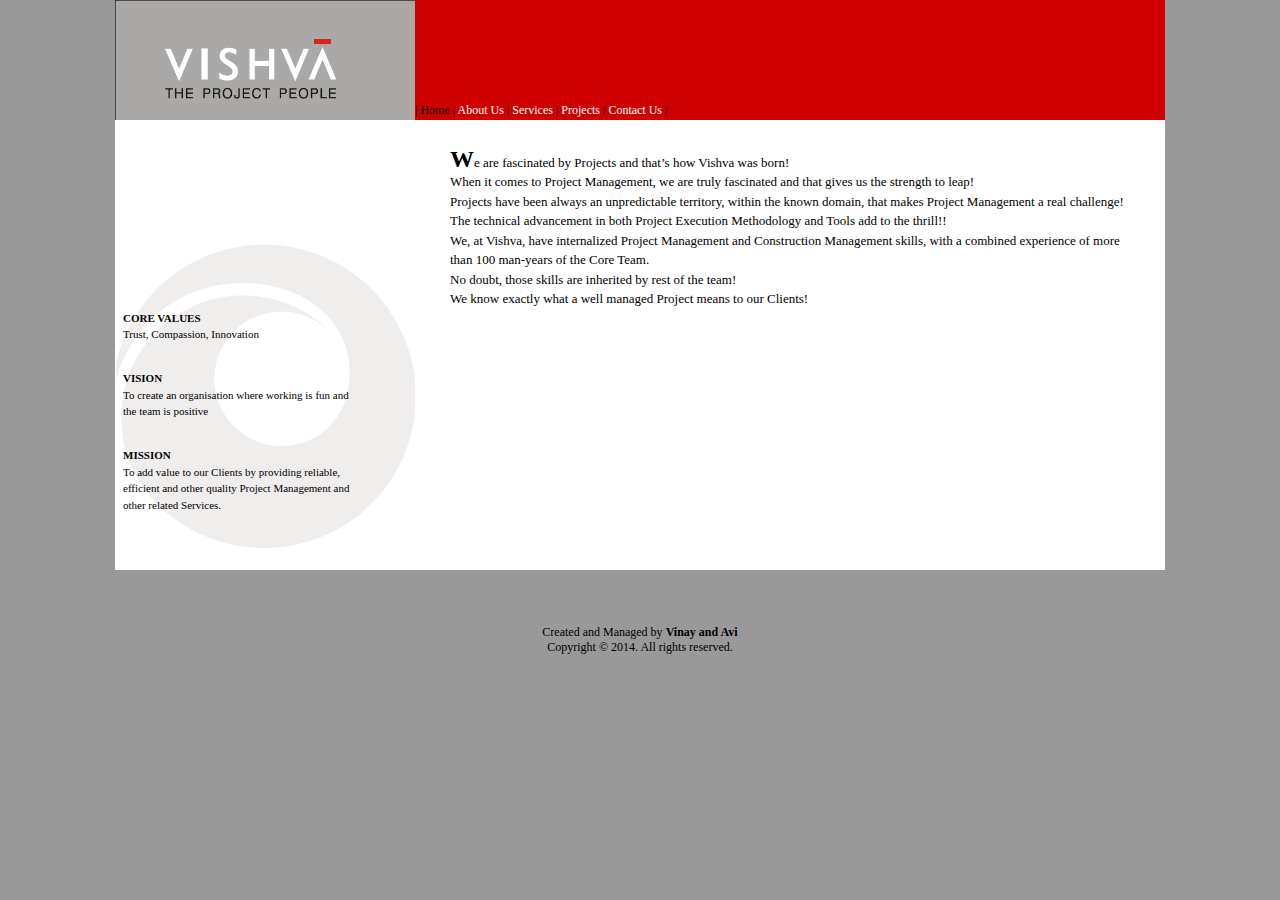
<file: index.htm>
<html>
<head>
<title>Vishva Associates</title>
<meta http-equiv="Content-Type" content="text/html; charset=iso-8859-1">
<link rel="stylesheet" href="css/styles.css" type="text/css">

</head>
<body bgcolor="#999999" leftmargin="0" topmargin="0" marginwidth="0" marginheight="0" link="black">
<table width="1050" cellspacing="0" cellpadding="0" align="center">
<tr>
<td><img src="images/vishvalogo.png"  width="300" height="120" />  </td>
 <td style=" background-color:#cf0000 ;width:750px;height:120px;">
<table width="750" cellspacing="0" cellpadding="0">
<tr>
<td style=" background-color:#cf0000 ;width:750px;height:100px;">
</td>
</tr>
<tr>
 <td style=background-color:#cf0000; class="text"; height:20px;align="center";>| <a href="index.htm"><font color="black">Home</font></a>
 | <a href="about.htm">About Us</a>
| <a href="services.htm">Services</a>
| <a href="projects.htm">Projects</a>
            | <a href="contact.htm">Contact Us</a> |</td>
        </tr>
   </table> 
</td>
</tr>
</table>
<table width="1050" cellspacing="0" cellpadding="0" border="0" align="center">
  <tr> 
    <td background="images/vishvadesign.png" height="450" valign="top" width="300"> 
      <table width="250" cellspacing="0" cellpadding="8" border="0">
        <tr> 
          <td class="text3">
            <p class="big"><br /><br /><br /><br /><br /><br /><br /><br /><br /><br /><br /><b>CORE VALUES</b><br>
              Trust, Compassion, Innovation<br /><br />
             <p class="big"><b>VISION</b><br>
              To create an organisation where working is fun and the team is positive<br /><br /> 
            <p class="big"><b>MISSION</b><br>
              To add value to our Clients by providing reliable, efficient and other quality Project Management and other related Services.<br /><br /> 

          </td>
        </tr>
      </table>
      
    </td>
      
   
    <td bgcolor="#ffffff" height="450" valign="top"> 
      <table width="700" cellspacing="10" cellpadding="0" align="center" border="0">
        <tr> 
         
          <td valign="top" class="text2"> 
            
            <p class="big"> <br /> <big><strong><font size=5>W</font></strong></big>e are fascinated by Projects and that�s how Vishva was born!<br />
When it comes to Project Management, we are truly fascinated and that  gives us the strength to leap!<br />
Projects have been always an unpredictable territory, within the known domain, that makes Project Management a real challenge! The technical advancement in both Project Execution Methodology and Tools add to the thrill!!<br />
We, at Vishva, have internalized Project Management and Construction Management skills, with a combined experience of more than 100 man-years of the Core Team.<br />
No doubt, those skills are inherited by rest of the team!<br />
We know exactly what a well  managed Project means to our Clients!<br />
</p>
            </td>
        </tr>
      </table>
    </td>
  </tr>
</table>
<table width="1050" cellspacing="10" cellpadding="0" height="40" border="0" align="center">
  <tr> 
    <td bgcolor="#999999" height="24" class="text" align="center"></br></br></br><b><font color="white"></b></font> Created and Managed by <b> Vinay and Avi</b></a><br>Copyright &copy; 
      2014. All rights reserved. </td>
  </tr>
</table>

</body>
</html>
</file>
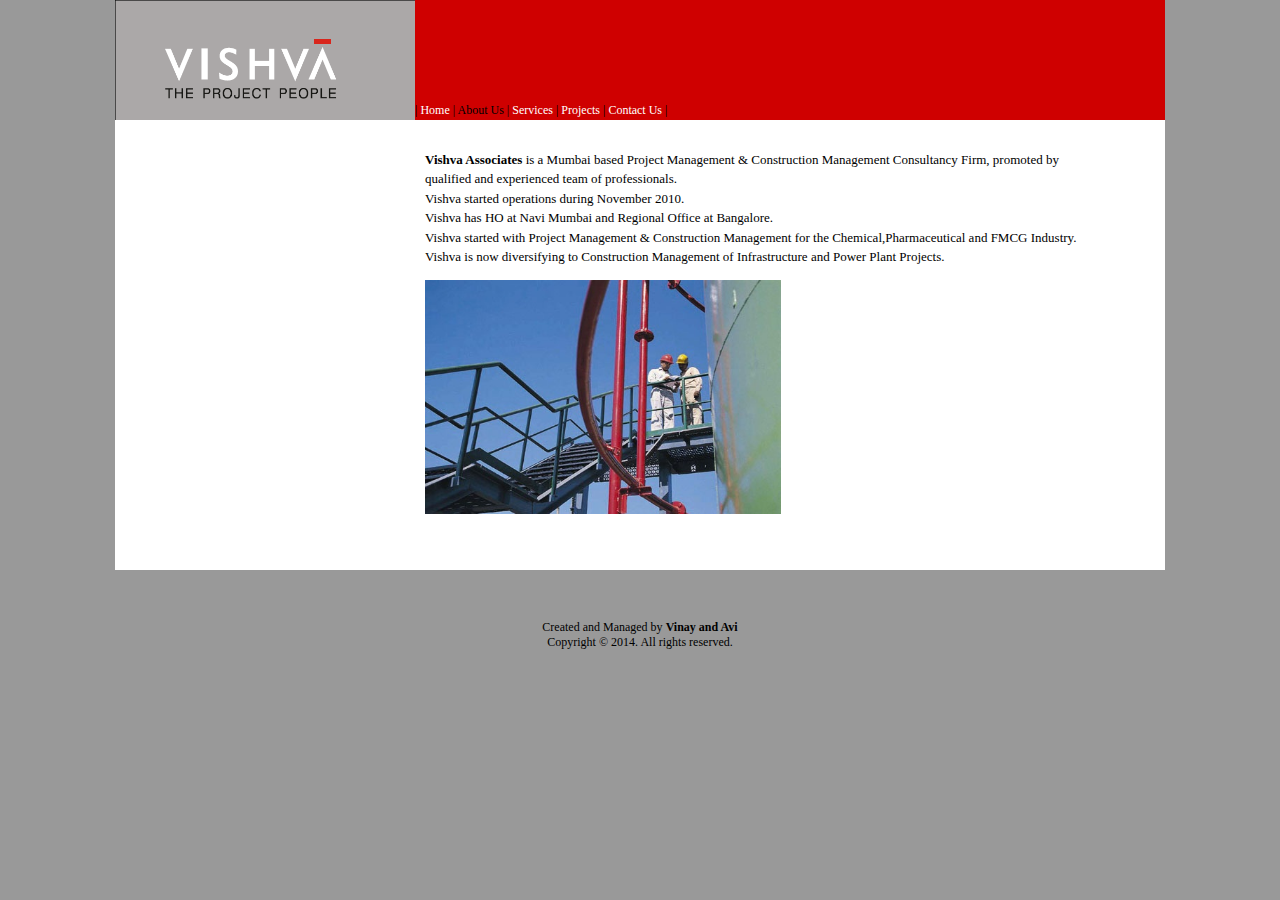
<file: about.htm>
<html>
<head>
<title>Vishva Associates</title>
<meta http-equiv="Content-Type" content="text/html; charset=iso-8859-1">
<link rel="stylesheet" href="css/styles.css" type="text/css">
</head>
<body bgcolor="#999999" leftmargin="0" topmargin="0" marginwidth="0" marginheight="0">
<table width="1050" cellspacing="0" cellpadding="0" align="center">
<tr>
<td><img src="images/vishvalogo.png"  width="300" height="120" />  </td>


  
    <td style=" background-color:#cf0000 ;width:750px;height:120px;">
<table width="750" cellspacing="0" cellpadding="0">
<tr>
<td style=" background-color:#cf0000 ;width:750px;height:100px;">
</td>
</tr>
<tr>
 <td style=background-color:#cf0000; class="text"; height:20px;align="center";>|<a href="index.htm"><span>  Home</span></a>
 | <a href="about.htm"><span><font color="black">About Us</font></span></a>
| <a href="services.htm"><span>Services</span></a>
| <a href="projects.htm"><span>Projects</span></a>
            | <a href="contact.htm"><span>Contact Us</span></a> |</td>
        </tr>
   </table> 
</td>
</tr>
</table>

<table width="1050" cellspacing="0" cellpadding="0" border="0" align="center">
  <tr> 
    <td bgcolor="#ffffff" height="450" valign="top" width="250"> 
      <table width="250" cellspacing="0" cellpadding="8" border="0">
      
      </table>
      
    </td>
    <td bgcolor="#ffffff" height="250" valign="top"> 
      <table width="700" cellspacing="10" cellpadding="0" align="center" border="0">
        <tr> 
         
          <td valign="top" class="text2"> 
            
            <p class="big"> <br />     <b>Vishva Associates</b> is a Mumbai based Project Management & Construction Management Consultancy Firm, promoted by  qualified  and experienced team of professionals.<br /> Vishva started operations during November 2010.<br />
Vishva has HO at Navi Mumbai and Regional Office at Bangalore.<br />
Vishva started with Project Management &  Construction Management for the Chemical,Pharmaceutical and FMCG  Industry.<br /> 
Vishva is now diversifying to Construction Management of Infrastructure and Power Plant Projects.<br />
</p>
<img src="images/about.jpg"  width="356" height="234"/ >
            </td>
        </tr>
      </table>
    </td>
  </tr>
</table>
<table width="1050" cellspacing="0" cellpadding="5" height="40" border="0" align="center">
  <tr> 
    <td bgcolor="#999999" height="24" class="text" align="center"></br></br></br><b><font color="white"></b></font> Created and Managed by <b> Vinay and Avi</b></a><br>Copyright &copy; 
      2014. All rights reserved. </td>
  </tr>
</table>
</body>
</html>
</file>
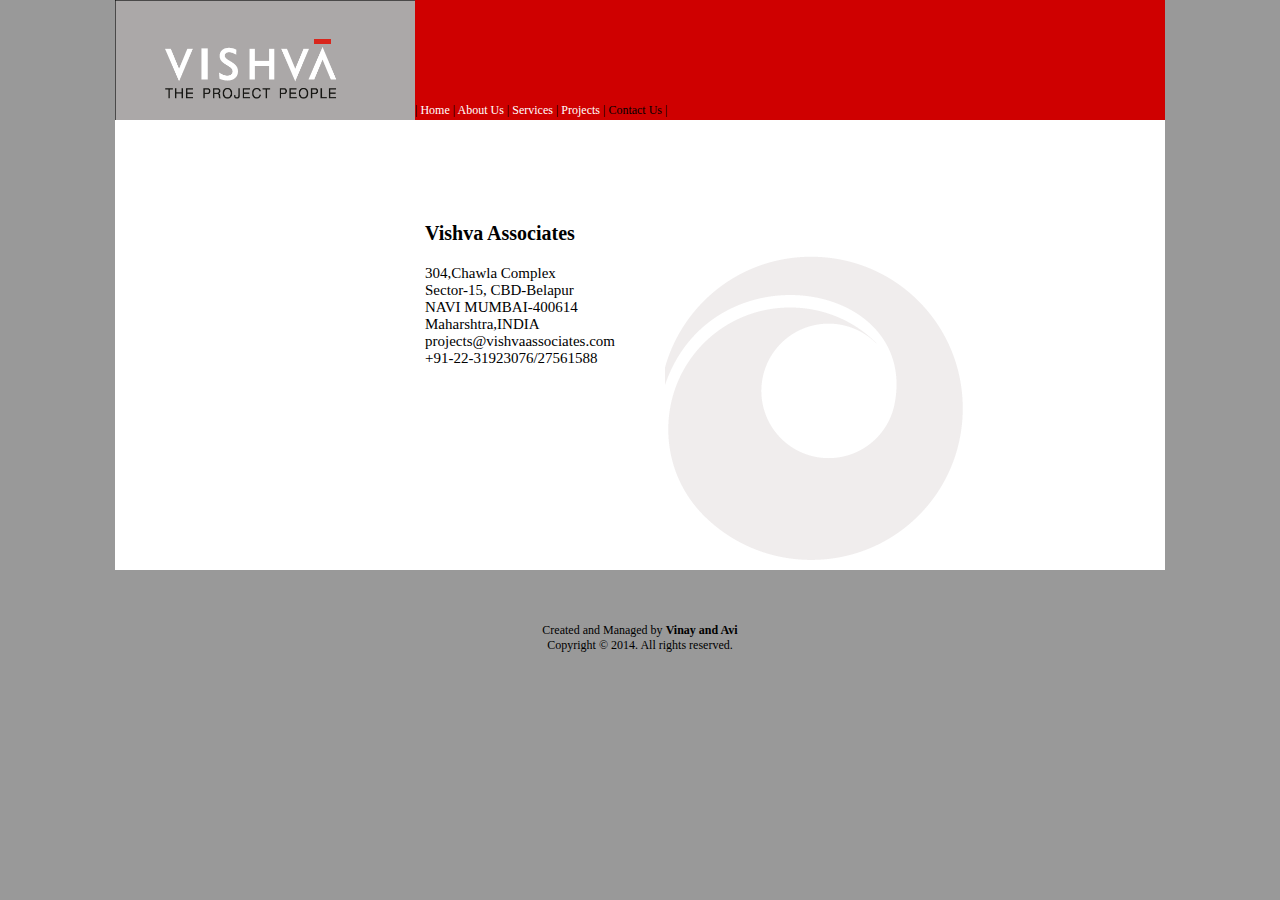
<file: contact.htm>
<html>
<head>
<title>Vishva Associates</title>
<meta http-equiv="Content-Type" content="text/html; charset=iso-8859-1">
<link rel="stylesheet" href="css/styles.css" type="text/css">
</head>
<body bgcolor="#999999" leftmargin="0" topmargin="0" marginwidth="0" marginheight="0">
<table width="1050" cellspacing="0" cellpadding="0" align="center">
<tr>
<td><img src="images/vishvalogo.png"  width="300" height="120" />  </td>


  
    <td style=" background-color:#cf0000 ;width:750px;height:120px;">
<table width="750" cellspacing="0" cellpadding="0">
<tr>
<td style=" background-color:#cf0000 ;width:750px;height:100px;">
</td>
</tr>
<tr>
 <td style=background-color:#cf0000; class="text"; height:20px;align="center";>|<a href="index.htm"><span>  Home</span></a>
 | <a href="about.htm"><span>About Us</span></a>
| <a href="services.htm"><span>Services</span></a>
| <a href="projects.htm"><span>Projects</span></a>
            | <a href="contact.htm"><span><font color="black">Contact Us</font></span></a> |</td>
        </tr>
   </table> 
</td>
</tr>
</table>
<table width="1050" cellspacing="0" cellpadding="0" border="0" align="center">
  <tr> 
    <td bgcolor="#ffffff" height="450" valign="top" width="250"> 
      <table width="250" cellspacing="0" cellpadding="8" border="0">
      
      </table>
      
    </td>

    <td background="images/vishvaback2.png" height="250" valign="top"> 
      <table width="700" cellspacing="10" cellpadding="0" align="center" border="0">
        <tr> 
         
          <td valign="top" class="text2"> 
            
            <p style="font-size:20"> <br /><br /><br /><br /><strong>Vishva Associates</font></strong></p>
<p style="font-size:15">
304,Chawla Complex<br />
Sector-15, CBD-Belapur<br />
NAVI MUMBAI-400614<br />
Maharshtra,INDIA<br />
projects@vishvaassociates.com<br />
+91-22-31923076/27561588<br />

</p>
            </td>
        </tr>
      </table>
    </td>
  </tr>
</table>
<table width="1050" cellspacing="0" cellpadding="8" height="40" border="0" align="center">
  <tr> 
    <td bgcolor="#999999" height="24" class="text" align="center"></br></br></br><b><font color="white"></b></font> Created and Managed by <b> Vinay and Avi</b></a><br>Copyright &copy; 
      2014. All rights reserved. </td>
  </tr>
</table>
</body>
</html>
</file>
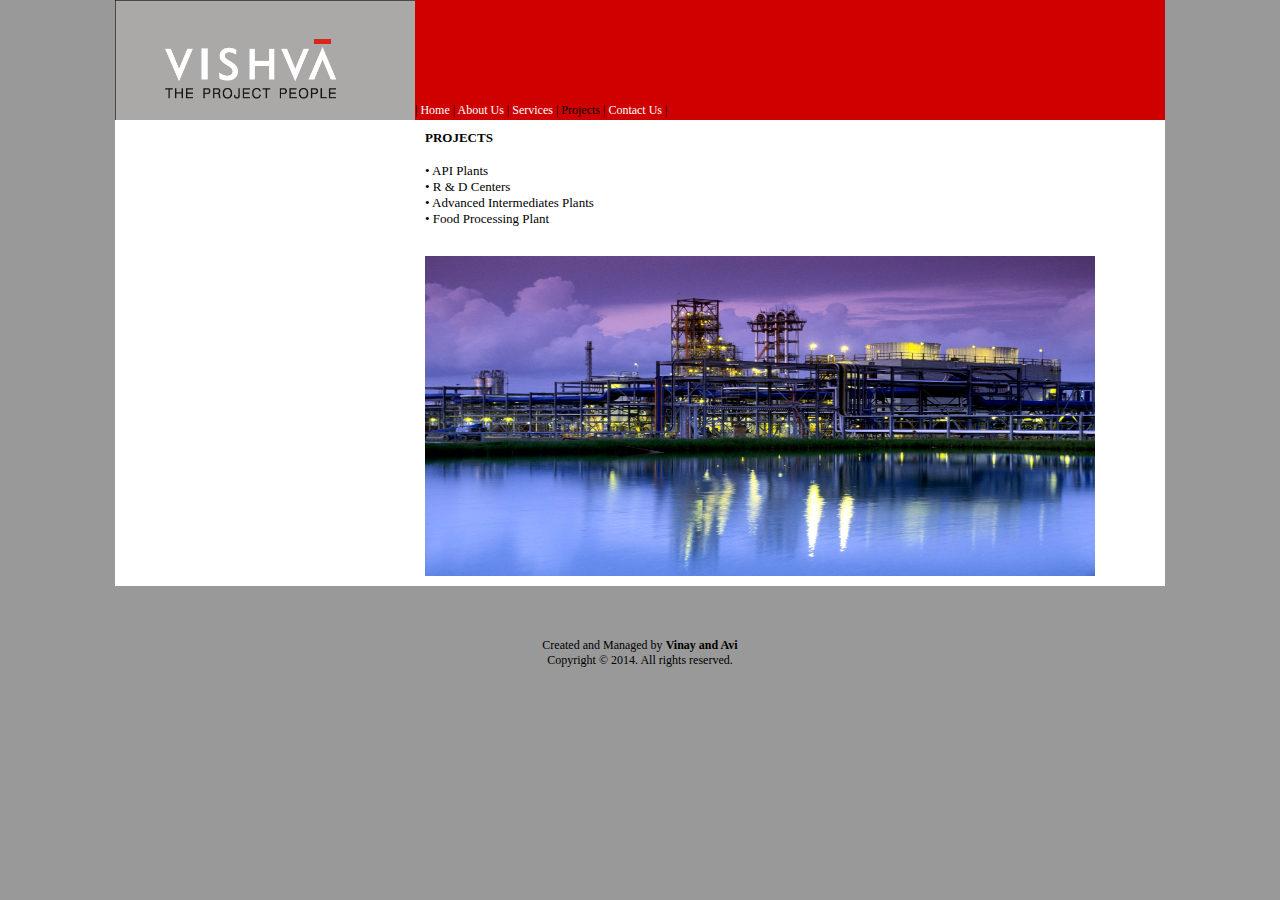
<file: projects.htm>
<html>
<head>
<title>Vishva Associates</title>
<meta http-equiv="Content-Type" content="text/html; charset=iso-8859-1">
<link rel="stylesheet" href="css/styles.css" type="text/css">
</head>
<body bgcolor="#999999" leftmargin="0" topmargin="0" marginwidth="0" marginheight="0">
<table width="1050" cellspacing="0" cellpadding="0" align="center">
<tr>
<td><img src="images/vishvalogo.png"  width="300" height="120" />  </td>


  
    <td style=" background-color:#cf0000 ;width:750px;height:120px;">
<table width="750" cellspacing="0" cellpadding="0">
<tr>
<td style=" background-color:#cf0000 ;width:750px;height:100px;">
</td>
</tr>
<tr>
 <td style=background-color:#cf0000; class="text"; height:20px;align="center";>|<a href="index.htm"><span>  Home</span></a>
 | <a href="about.htm"><span>About Us</span></a>
| <a href="services.htm"><span>Services</span></a>
| <a href="projects.htm"><span><font color="black">Projects</font></span></a>
            | <a href="contact.htm"><span>Contact Us</span></a> |</td>
        </tr>
   </table> 
</td>
</tr>
</table>

<table width="1050" cellspacing="0" cellpadding="0" border="0" align="center">
  <tr> 
    <td bgcolor="#ffffff" height="450" valign="top" width="250"> 
      <table width="250" cellspacing="0" cellpadding="8" border="0">
       
      </table>
      
    </td>
    <td bgcolor="#ffffff" height="250" valign="top"> 
      <table width="700" cellspacing="10" cellpadding="0" align="center" border="0">
        <tr> 
         
          <td valign="top" class="text2"> 
<p class="big2"><h4>PROJECTS</h4></p>
            
            <p>     �	API Plants<br />
�	R & D Centers <br />
�	Advanced Intermediates Plants<br />
�	Food Processing Plant<br />


</p><br>
<img src="images/project.jpg"  width="670" height="320" />
            </td>
        </tr>
      </table>
    </td>
  </tr>
</table>
<table width="1050" cellspacing="0" cellpadding="7" height="40" border="0" align="center">
  <tr> 
    <td bgcolor="#999999" height="24" class="text" align="center"></br></br></br><b><font color="white"></b></font> Created and Managed by <b> Vinay and Avi</b></a><br>Copyright &copy; 
      2014. All rights reserved. </td>
  </tr>
</table>
</body>
</html>
</file>
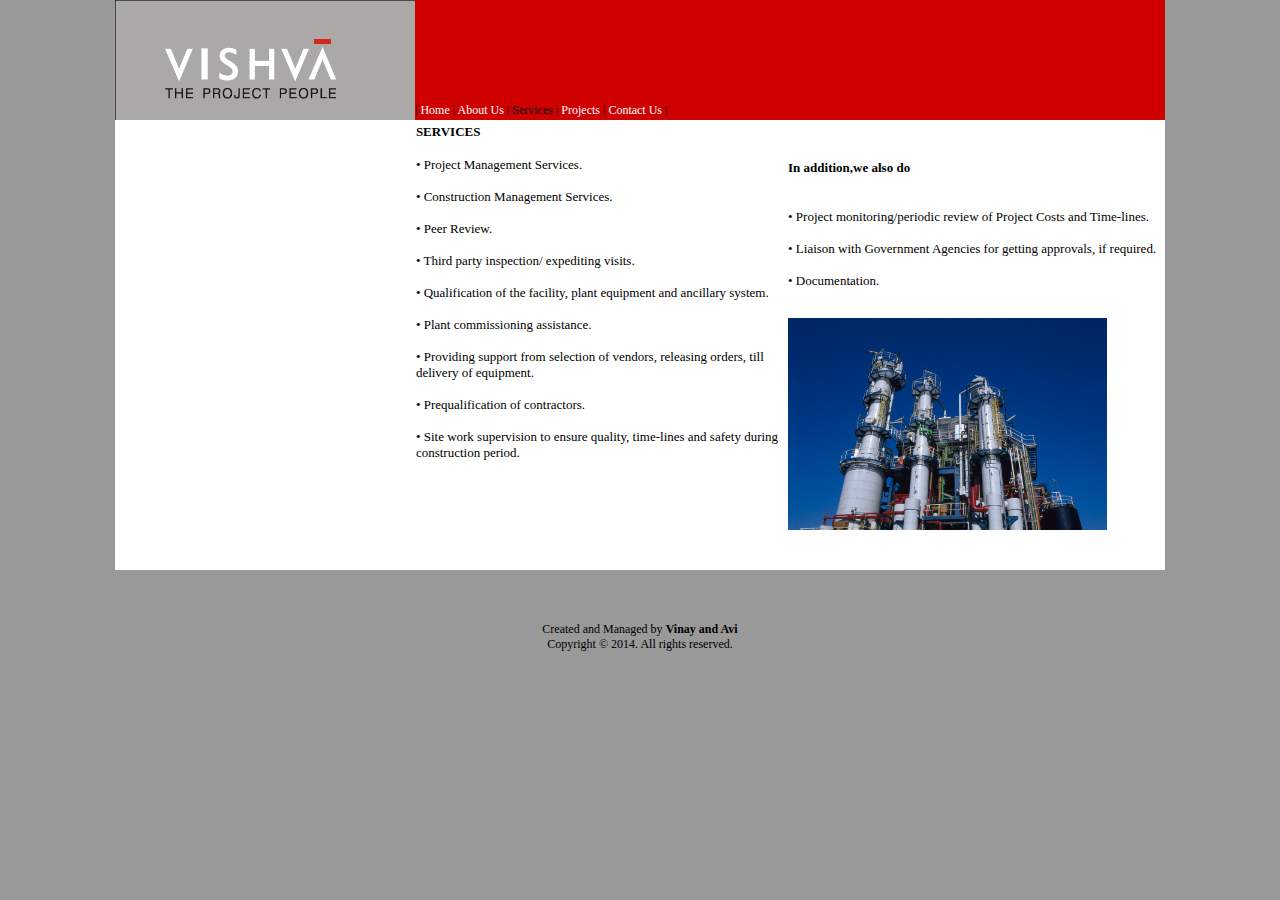
<file: services.htm>
<html>
<head>
<title>Vishva Associates</title>
<meta http-equiv="Content-Type" content="text/html; charset=iso-8859-1">
<link rel="stylesheet" href="css/styles.css" type="text/css">
</head>
<body bgcolor="#999999" leftmargin="0" topmargin="0" marginwidth="0" marginheight="0">
<table width="1050" cellspacing="0" cellpadding="0" align="center">
<tr>
<td><img src="images/vishvalogo.jpg"  width="300" height="120" />  </td>


  
    <td style=" background-color:#cf0000 ;width:750px;height:120px;">
<table width="750" cellspacing="0" cellpadding="0">
<tr>
<td style=" background-color:#cf0000 ;width:750px;height:100px;">
</td>
</tr>
<tr>
 <td style=background-color:#cf0000; class="text"; height:20px;align="center";>| <a href="index.htm"><span>  Home</span></a>
 | <a href="about.htm"><span>About Us</span></a>
| <a href="services.htm"><span><font color="black">Services</font></span></a>
| <a href="projects.htm"><span>Projects</span></a>
            | <a href="contact.htm"><span>Contact Us</span></a> |</td>
        </tr>
   </table> 
</td>
</tr>
</table>
<table width="1050" cellspacing="0" cellpadding="4" border="0" align="center">
  <tr> 
    <td bgcolor="#ffffff" height="450" valign="top" width="300"> 
    </td>
    <td bgcolor="#ffffff" height="450" valign="top" class="text2" width="375" text-allign="top"> 
            <p class="big2"><h4>SERVICES</h4></p>
            <p>     � Project Management Services.<br /><br />
� Construction Management Services.<br /><br />
� Peer Review.<br /><br />
� Third party inspection/ expediting visits.<br /><br />
� Qualification of the facility, plant equipment and ancillary system.<br /> <br />
� Plant commissioning assistance.<br /><br />
� Providing support from selection of vendors, releasing orders, till delivery of equipment.<br /><br />
� Prequalification of contractors.<br /><br />
� Site work supervision to ensure quality, time-lines and safety during construction period.<br /><br /></p>
</td>
<td bgcolor="#ffffff" height="450"  vallign="top" class="text2" width="375" text-allign="top">
<p><h4>In addition,we also do</h4><br />
�	Project monitoring/periodic review of Project Costs and Time-lines.<br /><br />
�	Liaison with Government Agencies for getting approvals, if required. <br /><br />
�	Documentation.<br /><br /></p>
<img src="images/service.jpg" width="319" height="212" />

            </td>
        </tr>
      </table>
<table width="1050" cellspacing="0" cellpadding="7" height="40" border="0" align="center">
  <tr> 
    <td bgcolor="#999999" height="24" class="text" align="center"></br></br></br><b><font color="white"></b></font> Created and Managed by <b> Vinay and Avi</b></a><br>Copyright &copy; 
      2014. All rights reserved. </td>
  </tr>
</table>   
</body>
</html>
</file>
<file: css/styles.css>
a:link {  color: #ffffff; text-decoration: none;}
a:visited {  color: #ffffff; text-decoration: none;}
a:hover {  color: #000000; text-decoration: none;}
a:active {  color: #000000; text-decoration: none;}
.logo {  font-family: Verdana; font-size: 26px; font-weight: bold; color: #000000}
.text {  font-family: Verdana; font-size: 12px; color: #000000}
.text3 {  font-family: Verdana; font-size: 11px; color: #000000}
.text2 {  font-family: Verdana; font-size: 13px; color: #000000}
.first {  font-family: Verdana; font-size: 18px; color: #000000}
.title {  font-family: Verdana; font-size: 18px; font-weight: bold; color: #FF9900}
p.big {line-height:150%;}
p.big2 {line-height:190%;}
</file>
